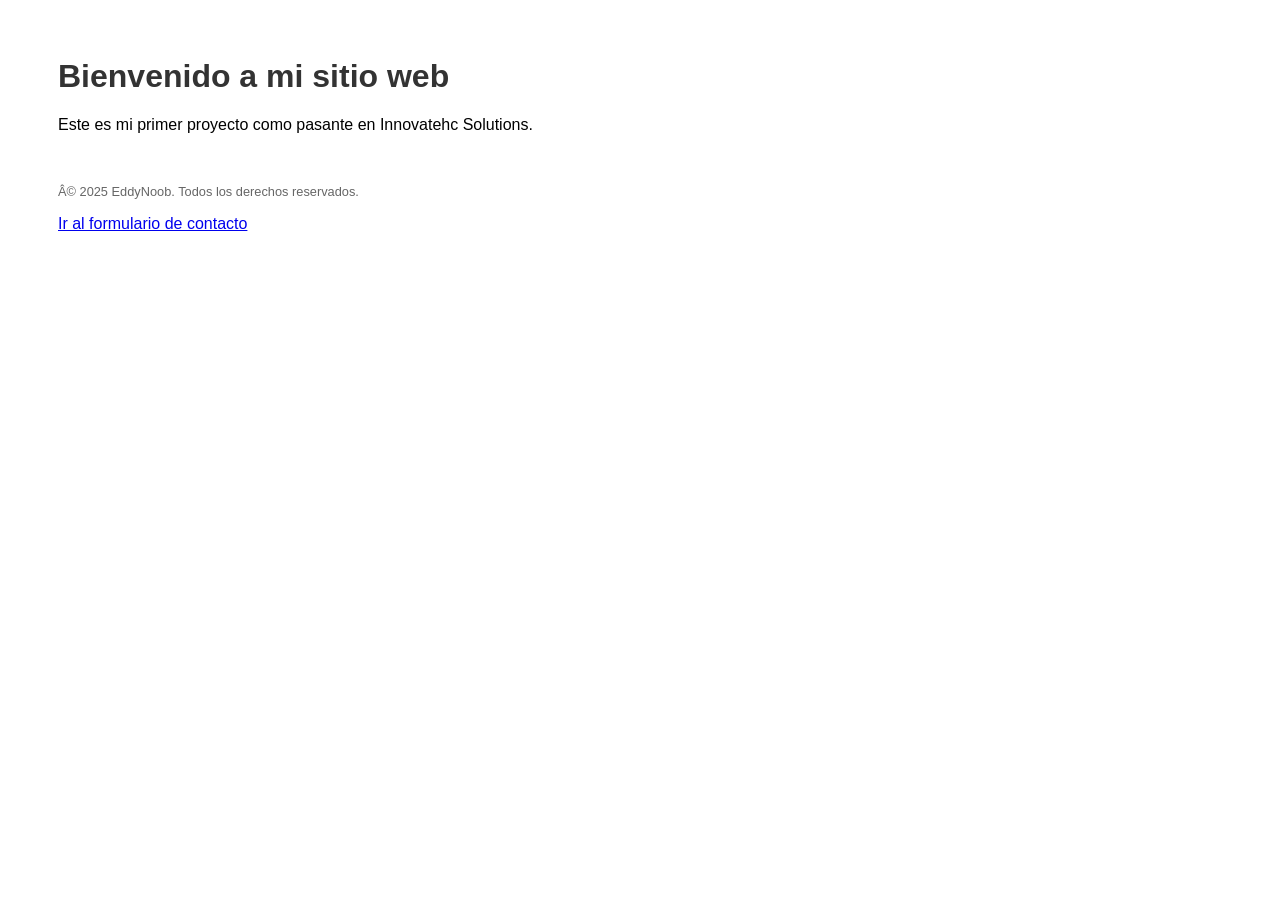
<file: index.html>
<DOCTYPE html>
<html lang="es">
<head>
   <meta charset=UTF-8">
   <meta name="viewport" content="width=device-width, initial-scale=1.0">
   <title>Mi Primer Página Web</title>
   <link rel="stylesheet" href="style.css">
</head>
<body>
    <h1>Bienvenido a mi sitio web</h1>
    <p>Este es mi primer proyecto como pasante en Innovatehc Solutions.</p>
    <footer>
        <p>© 2025 EddyNoob. Todos los derechos reservados. </p>
    </footer>
<p><a href="contacto.html">Ir al formulario de contacto</a></p>
</body>
</html>
</file>
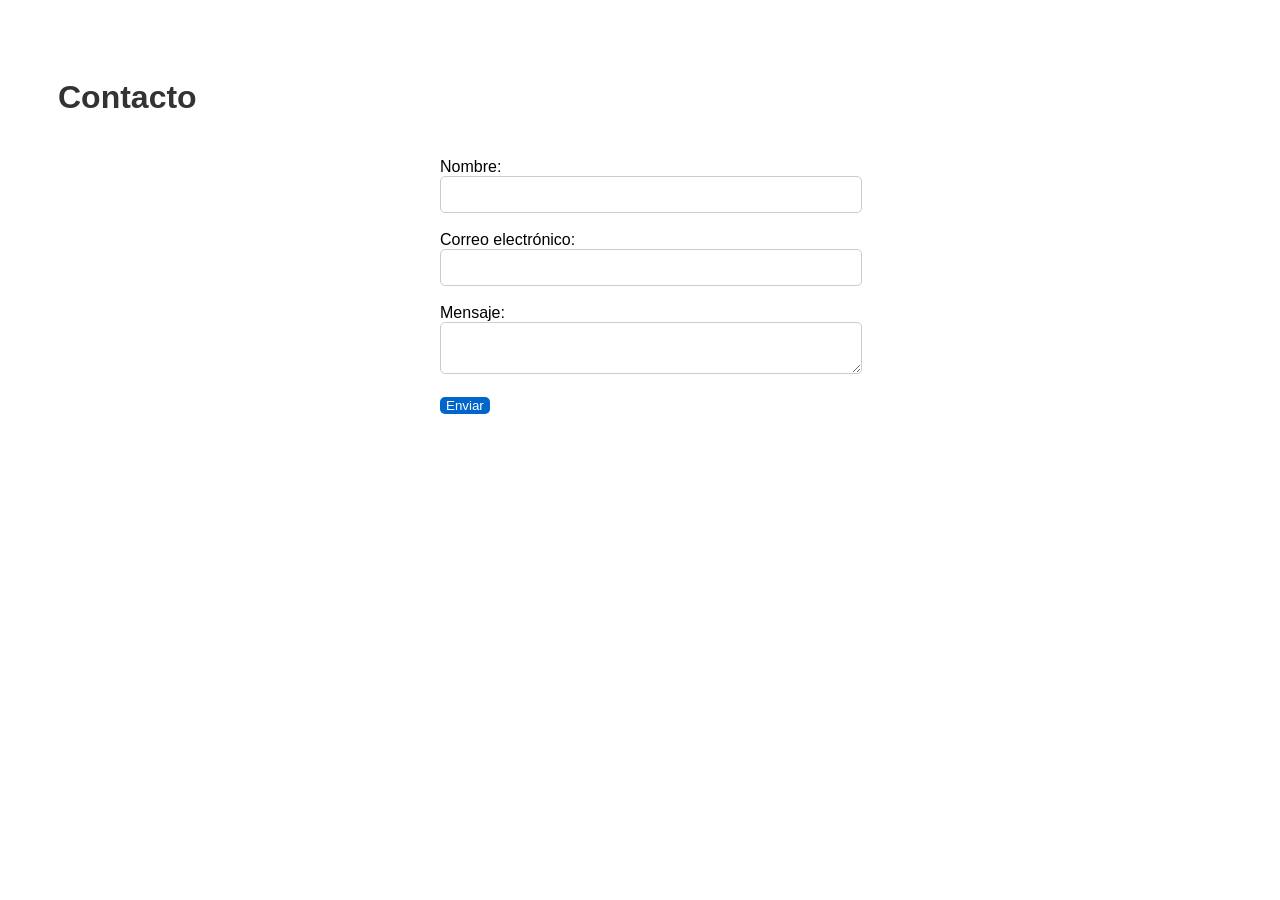
<file: contacto.html>
<!DOCTYPE html>
<html lang="es">
<head>
    <meta charset="UTF-8">
    <title>Formulario de Contacto</title>
    <link rel="stylesheet" href="style.css">
</head>
<body>
    <h1>Contacto</h1>
    <form id="formulario-contacto">
        <label for="nombre">Nombre:</label><br>
        <input type="text" id="nombre" name="nombre" required><br><br>

        <label for="email">Correo electrónico:</label><br>
        <input type="email" id="email" name="email" required><br><br>

        <label for="mensaje">Mensaje:</label><br>
        <textarea id="mensaje" name="mensaje" required></textarea><br><br>

        <button type="submit">Enviar</button>
     </form>

     <p id="respuesta"></p>

     <script>
         document.getElementById('formulario-contacto').addEventListener('submit', function(e) {
             e.preventDefault();
             document.getElementById('respuesta').textContent = "Gracias por tu mensaje, Eddy se contactará pronto.";
             this.reset();
         });
     </script>
</body>
</html>
</file>
<file: style.css>
body {
    font-family: Arial, sans-serif;
    backround-color: #f0f0f0;
    text-aling: center;
    padding: 50px;
}

h1 {
    color: #333;
}

footer {
   margin-top: 50px;
   font-size: 0.8em;
   color: #666;
}

form {
   background-color:#ffffff;
   padding: 20px;
   padding-radius: 10px;
   max-width: 400px;
   margin: 0 auto;
   box shadow: 0 0 10px rgba(0,0,0,0.1);
}

input, textarea {
    width: 100%;
    padding: 10px;
    margin-buttom: 10px;
    border: 1px solid #ccc;
    border-radius: 5px;
}

button {
    background-color: #0066cc;
    color: white;
    padding: 10px 20 px;
    border: none;
    border-radius: 5px;
    cursor: pointer;
}

button:hover {
    background-color: #004c99;
}

#respuesta {
    margin-top: 20px;
    color: green;
    font-weigth: bold;
}
</file>
